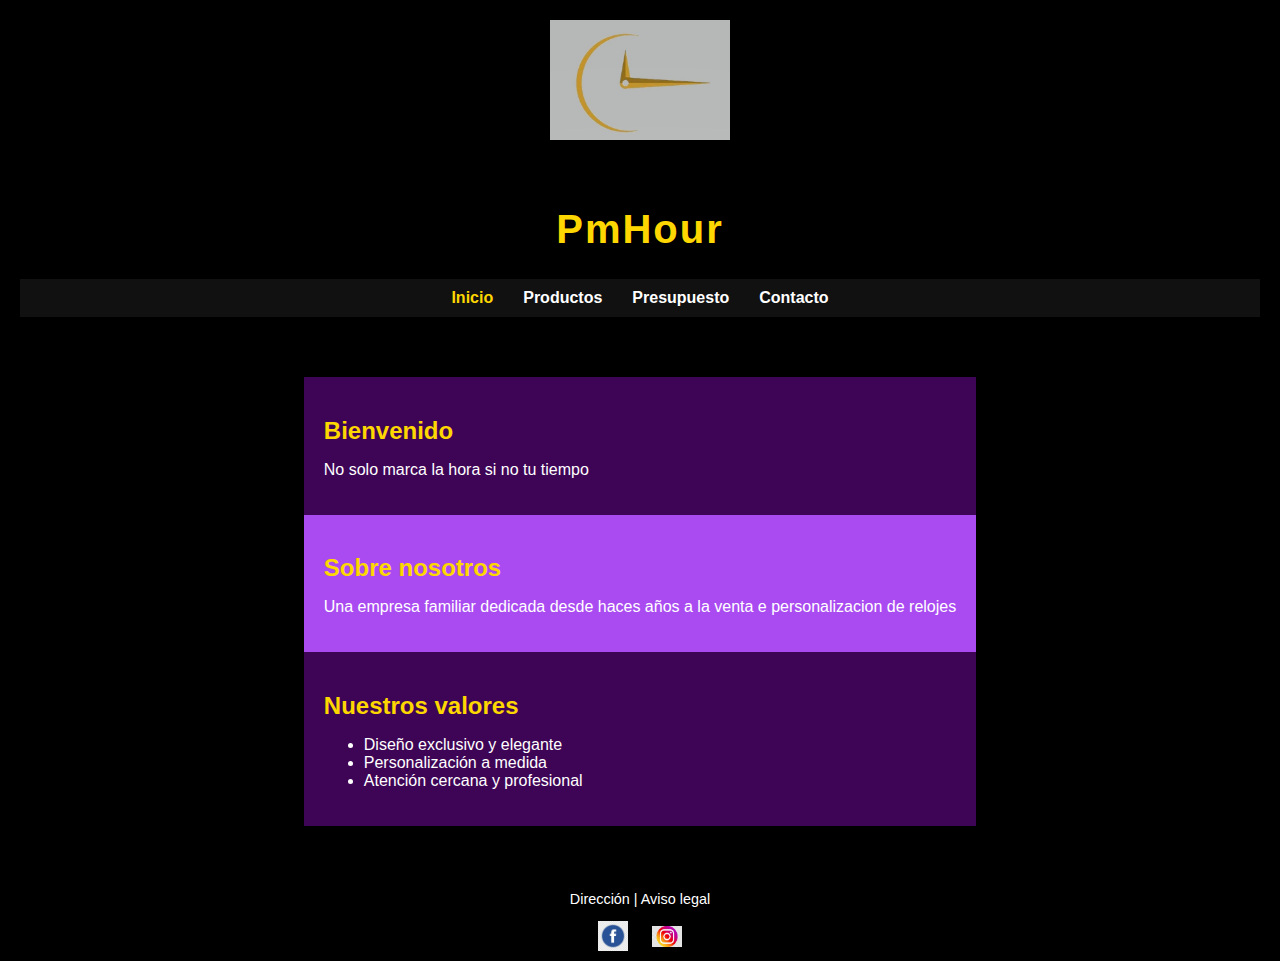
<file: index.html>
<!DOCTYPE html>
<html lang="en">
<head>
    <meta charset="UTF-8">
    <meta name="viewport" content="width=device-width, initial-scale=1.0">
    <title> Inicio-PmHour</title>
    <link rel="stylesheet" href="css/estilos.css">
</head>
<body>
  <header>
  <img src="imagenes/LogoTrasnparente.jpg" alt="PmHour Logo" class="banner-logo">
</header>
      <header>
    <h1>PmHour</h1>
    <nav>
      <ul>
        <li><a href="index.html" class="activo">Inicio</a></li>
        <li><a href="views/productos.html">Productos</a></li>
        <li><a href="views/presupuestos.html">Presupuesto</a></li>
        <li><a href="views/contacto.html">Contacto</a></li>
      </ul>
    </nav>
  </header>

  <main>
    <section style="background-color: #3e0456;padding: 20px;">
      <h2>Bienvenido</h2>
      <p>No solo marca la hora si no tu tiempo</p>
    </section>

    <section style="background-color: #aa4bf1;padding: 20px;">
        <h2>Sobre nosotros</h2>
        <p>Una empresa familiar dedicada desde haces años a la venta e personalizacion de relojes</p>
    </section>

     <section style="background-color: #3e0456;padding: 20px;">
  <h2>Nuestros valores</h2>
  <ul>
    <li>Diseño exclusivo y elegante</li>
    <li>Personalización a medida</li>
    <li>Atención cercana y profesional</li>
  </ul>
</section>
  </main>
  
  <footer>
    <p>Dirección | Aviso legal</p>
    <a href="https://www.facebook.com/"><img src="imagenes/FAcebook.jpg" alt="Facebook" width="30"></a>
    <a href="https://www.instagram.com/"><img src="imagenes/Instagram.jpg" alt="Instagram" width="30"></a>
  </footer>
</body>
</html>
</file>
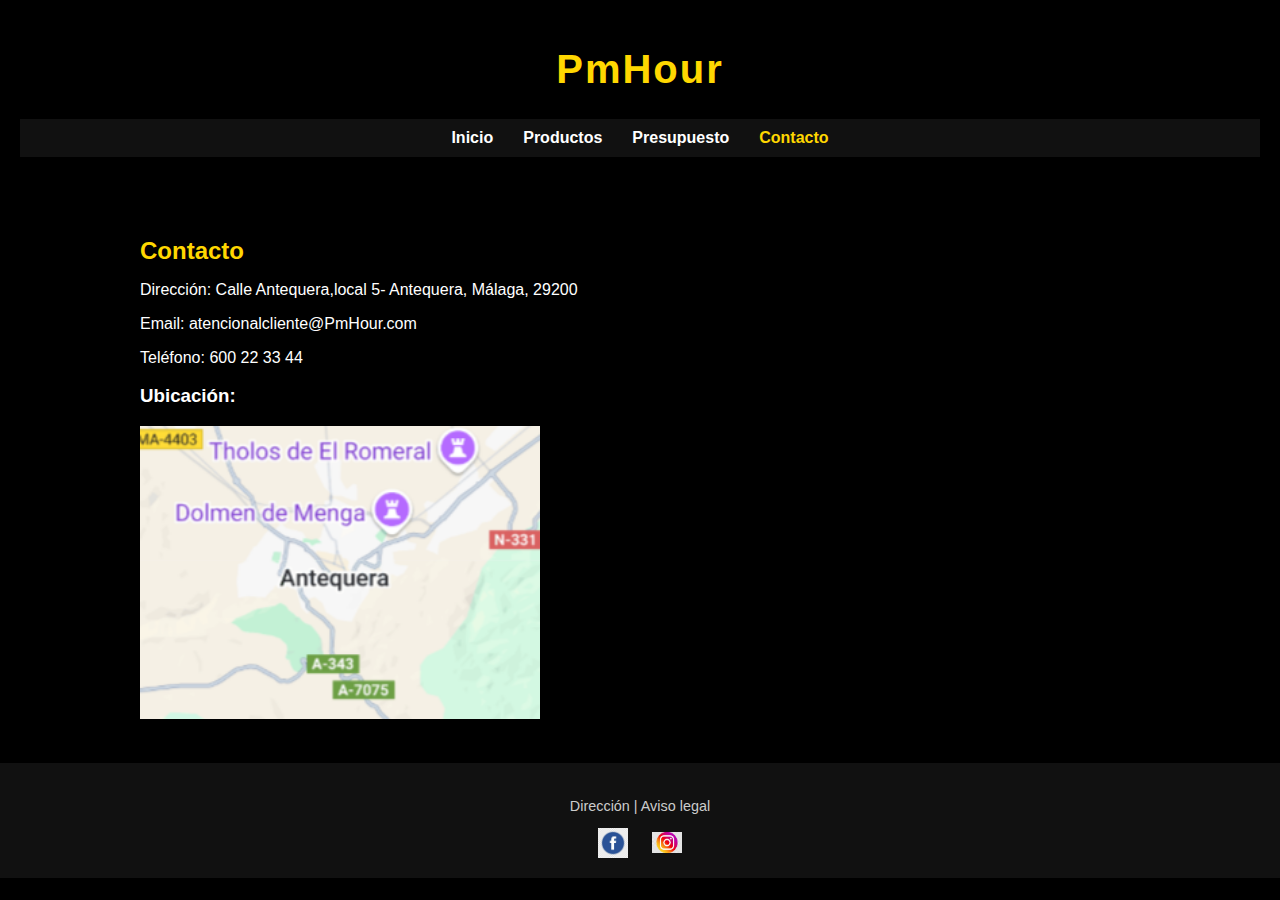
<file: contacto.html>
<!DOCTYPE html>
<html lang="en">
<head>
    <meta charset="UTF-8">
    <meta name="viewport" content="width=device-width, initial-scale=1.0">
    <title>Contacto</title>
    <link rel="stylesheet" href="Css/estilos.css">
</head>
<body>
     <header>
    <h1>PmHour</h1>
    <nav>
      <ul>
        <li><a href="index.html">Inicio</a></li>
        <li><a href="productos.html">Productos</a></li>
        <li><a href="presupuestos.html">Presupuesto</a></li>
        <li><a href="contacto.html" class="activo">Contacto</a></li>
      </ul>
    </nav>
  </header>

  <main>
    <h2>Contacto</h2>
    <p>Dirección: Calle Antequera,local 5- Antequera, Málaga, 29200</p>
    <p>Email: atencionalcliente@PmHour.com</p>
    <p>Teléfono: 600 22 33 44</p>
    <h3>Ubicación:</h3>
    <img src="imagenes/Mapa.png" alt="Mapa de ubicación" width="400">
  </main>

  <footer>
    <p>Dirección | Aviso legal</p>
    <a href=""><img src="imagenes/FAcebook.jpg" alt="Facebook"></a>
    <a href=""><img src="imagenes/Instagram.jpg" alt="Instagram"></a>
  </footer>
</body>
</html>
</file>
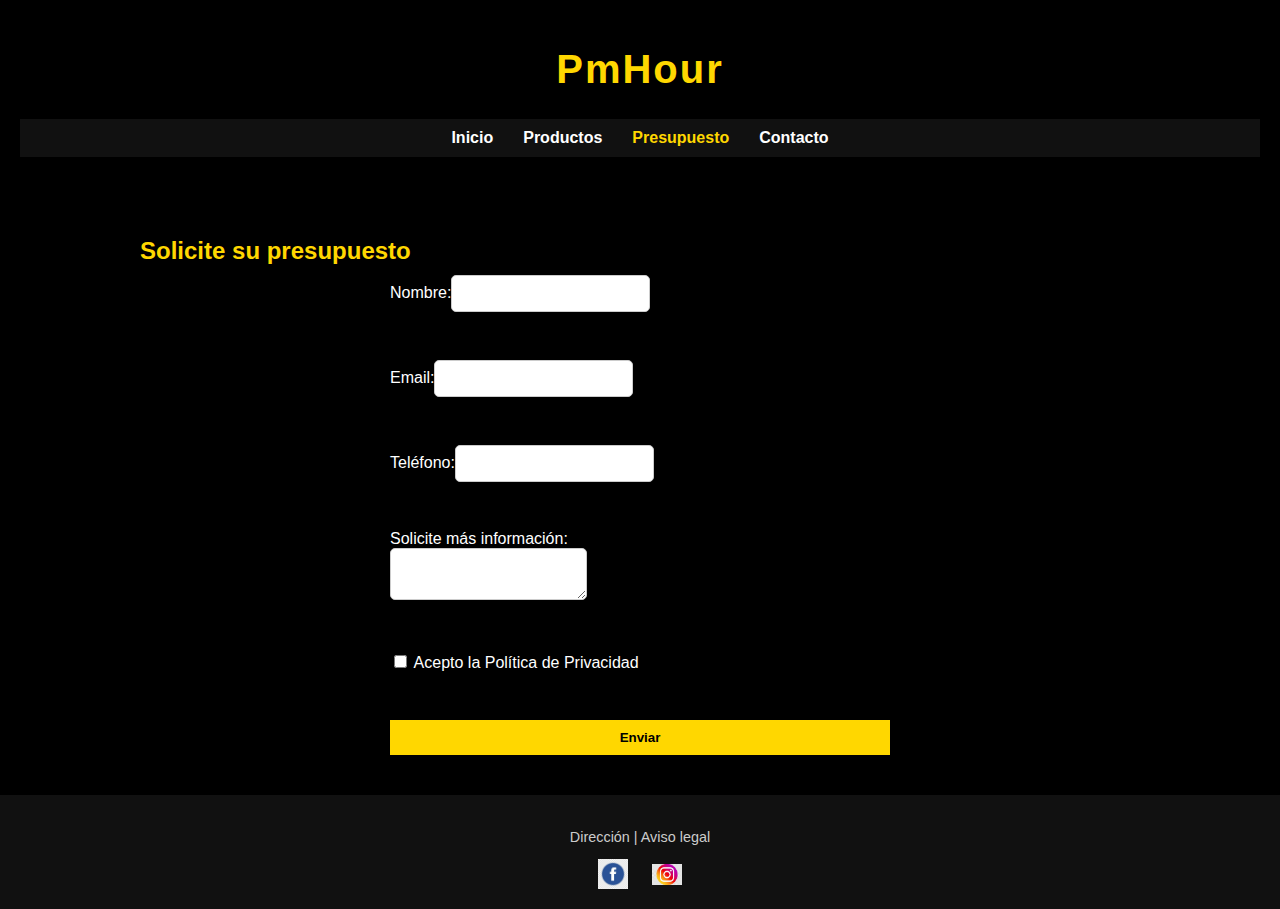
<file: presupuestos.html>
<!DOCTYPE html>
<html lang="en">
<head>
    <meta charset="UTF-8">
    <meta name="viewport" content="width=device-width, initial-scale=1.0">
    <title>Presupuestos</title>
    <link rel="stylesheet" href="Css/estilos.css">
</head>
<body>
 <header>
    <h1>PmHour</h1>
    <nav>
      <ul>
        <li><a href="index.html">Inicio</a></li>
        <li><a href="productos.html">Productos</a></li>
        <li><a href="presupuestos.html" class="activo">Presupuesto</a></li>
        <li><a href="contacto.html">Contacto</a></li>
      </ul>
    </nav>
  </header>

  <main>
    <h2>Solicite su presupuesto</h2>
    <form>
      <label>Nombre:<input type="text" required></label><br>
      <label>Email:<input type="email" required></label><br>
      <label>Teléfono:<input type="tel" required></label><br>
      <label>Solicite más información:<br><textarea required></textarea></label><br>
      <label><input type="checkbox" required> Acepto la Política de Privacidad</label><br>
      <button type="submit">Enviar</button>
    </form>
  </main>

  <footer>
    <p>Dirección | Aviso legal</p>
    <a href=""><img src="imagenes/FAcebook.jpg" alt="Facebook"></a>
    <a href=""><img src="imagenes/Instagram.jpg" alt="Instagram"></a>
  </footer>   
</body>
</html>
</file>
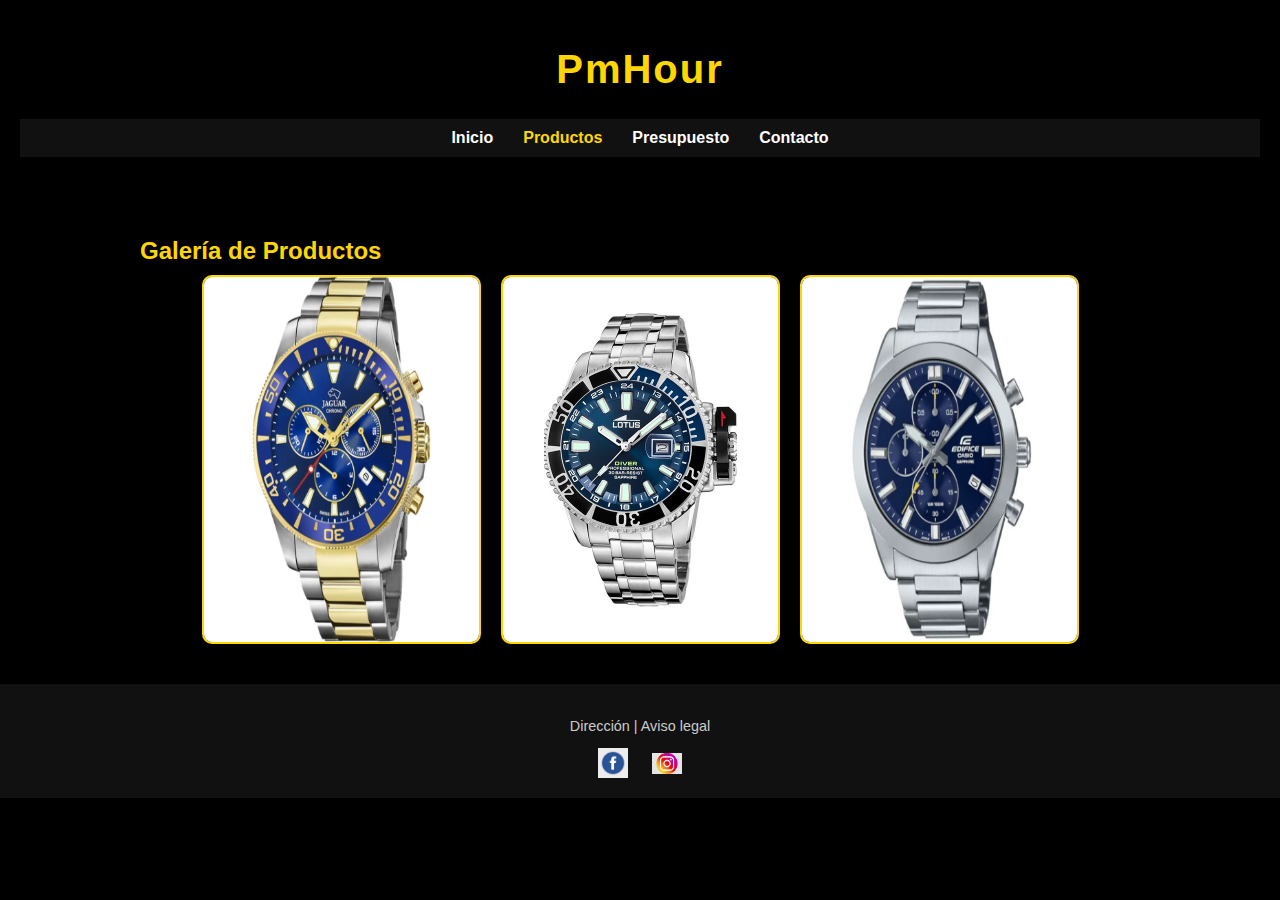
<file: productos.html>
<!DOCTYPE html>
<html lang="en">
<head>
    <meta charset="UTF-8">
    <meta name="viewport" content="width=device-width, initial-scale=1.0">
    <title>Productos</title>
    <link rel="stylesheet" href="Css/estilos.css">
</head>
<body>
      <header>
    <h1>PmHour</h1>
    <nav>
      <ul>
        <li><a href="index.html">Inicio</a></li>
        <li><a href="productos.html" class="activo">Productos</a></li>
        <li><a href="presupuestos.html">Presupuesto</a></li>
        <li><a href="contacto.html">Contacto</a></li>
      </ul>
    </nav>
  </header>

  <main>
    <h2>Galería de Productos</h2>
    <div class="galeria">
      <img src="imagenes/Reloj 1.webp" alt="Reloj 1">
      <img src="imagenes/Reloj 2.jpg" alt="Reloj 2">
      <img src="imagenes/Reloj 3.webp" alt="Reloj 3">
      
    </div>
  </main>

  <footer>
    <p>Dirección | Aviso legal</p>
    <a href="#"><img src="imagenes/FAcebook.jpg" alt="Facebook"></a>
    <a href="#"><img src="imagenes/Instagram.jpg" alt="Instagram"></a>
  </footer>
</body>
</html>
</file>
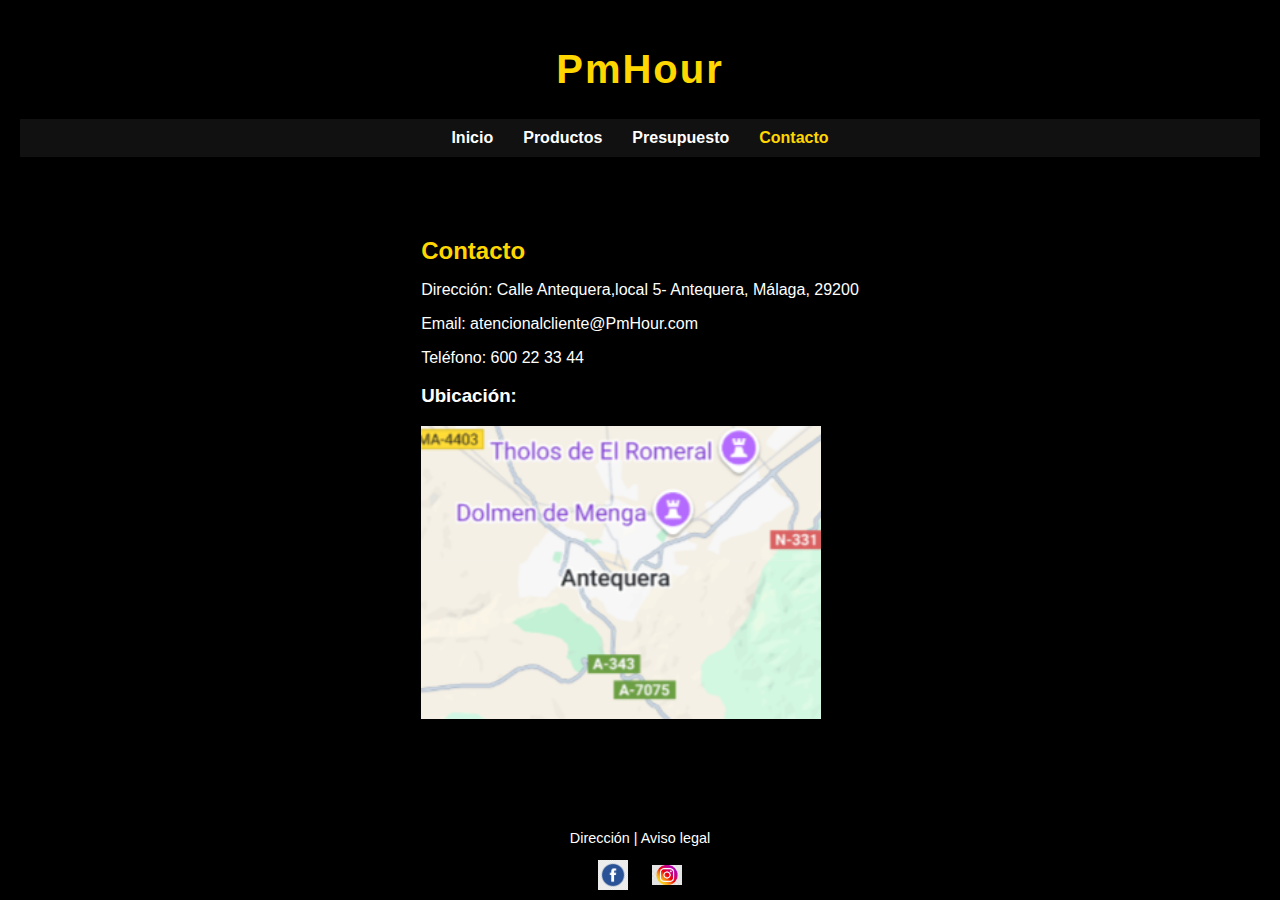
<file: views/contacto.html>
<!DOCTYPE html>
<html lang="en">
<head>
    <meta charset="UTF-8">
    <meta name="viewport" content="width=device-width, initial-scale=1.0">
    <title>Contacto</title>
    <link rel="stylesheet" href="../css/estilos.css">
</head>
<body>
     <header>
    <h1>PmHour</h1>
    <nav>
      <ul>
        <li><a href="../index.html">Inicio</a></li>
        <li><a href="productos.html">Productos</a></li>
        <li><a href="presupuestos.html">Presupuesto</a></li>
        <li><a href="contacto.html" class="activo">Contacto</a></li>
      </ul>
    </nav>
  </header>

  <main>
    <h2>Contacto</h2>
    <p>Dirección: Calle Antequera,local 5- Antequera, Málaga, 29200</p>
    <p>Email: atencionalcliente@PmHour.com</p>
    <p>Teléfono: 600 22 33 44</p>
    <h3>Ubicación:</h3>
    <img src="../imagenes/Mapa.png" alt="Mapa de ubicación" width="400">
  </main>

  <footer>
    <p>Dirección | Aviso legal</p>
    <a href="https://www.facebook.com/"><img src="../imagenes/FAcebook.jpg" alt="Facebook"></a>
    <a href="https://www.instagram.com/"><img src="../imagenes/Instagram.jpg" alt="Instagram"></a>
  </footer>
</body>
</html>
</file>
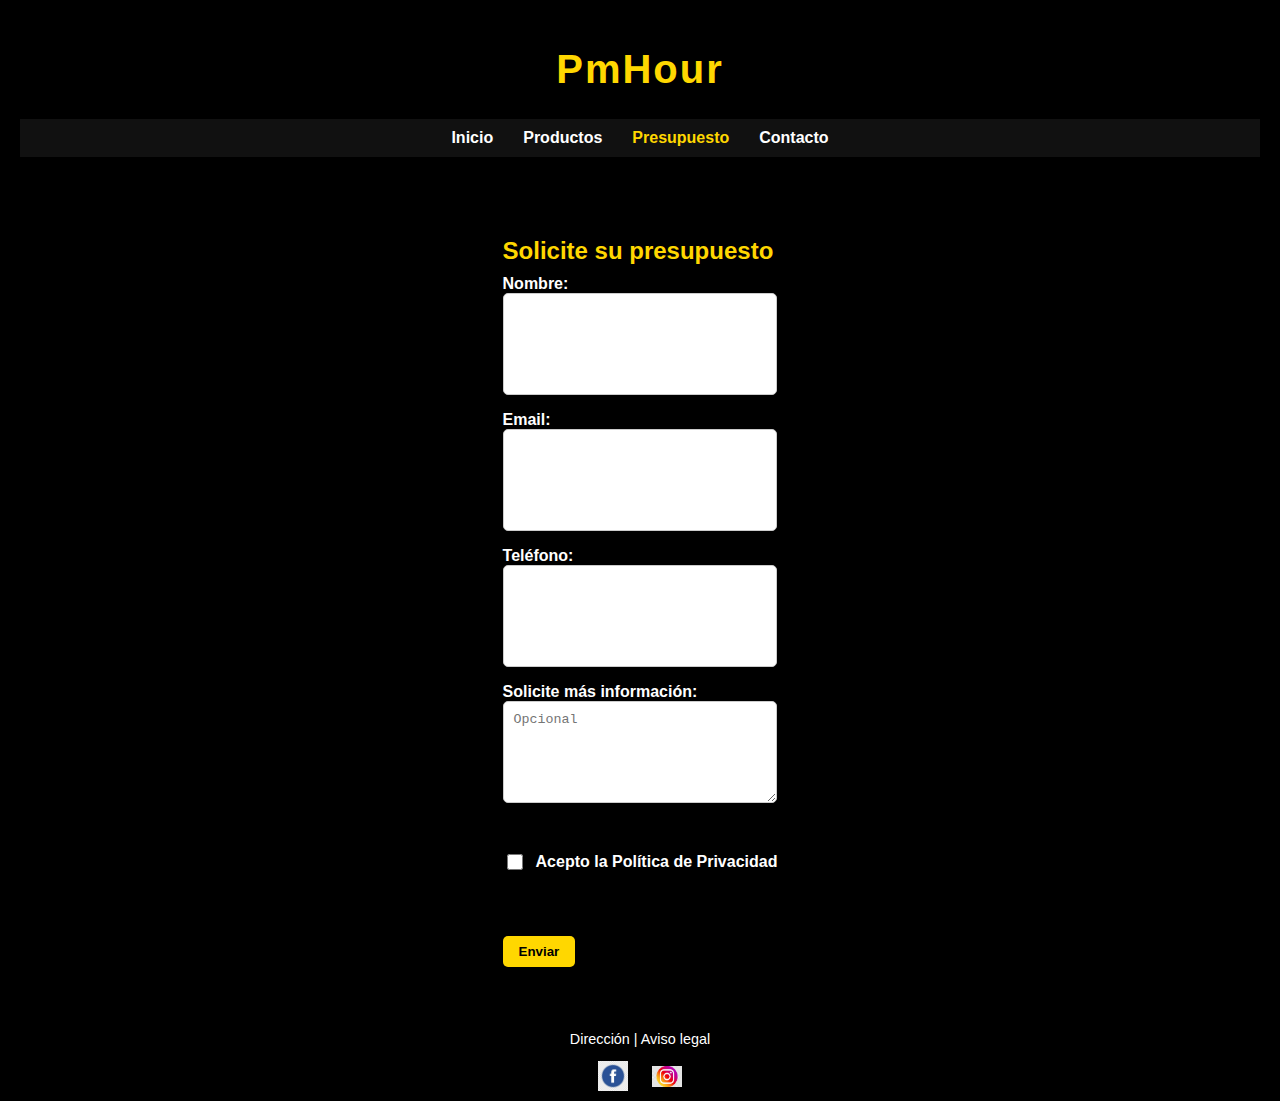
<file: views/presupuestos.html>
<!DOCTYPE html>
<html lang="en">
<head>
    <meta charset="UTF-8">
    <meta name="viewport" content="width=device-width, initial-scale=1.0">
    <title>Presupuestos</title>
    <link rel="stylesheet" href="../css/estilos.css">
</head>
<body>
 <header>
    <h1>PmHour</h1>
    <nav>
      <ul>
        <li><a href="../index.html">Inicio</a></li>
        <li><a href="productos.html">Productos</a></li>
        <li><a href="presupuestos.html" class="activo">Presupuesto</a></li>
        <li><a href="contacto.html">Contacto</a></li>
      </ul>
    </nav>
  </header>

  <main>
    <h2>Solicite su presupuesto</h2>
    <form>
      <label>Nombre:<input type="text" required pattern="[A-Za-zÁÉÍÓÚáéíóú\s]{3,}"></label>
      <label>Email:<input type="email" required></label>
      <label>Teléfono:<input type="tel" required></label>
      <label>Solicite más información:<textarea name="info" placeholder="Opcional"></textarea></label>
      <div class="checkbox-container">
        <input type="checkbox" id="privacidad" required>
        <label for="privacidad">Acepto la Política de Privacidad</label>
       </div>
      <button type="submit">Enviar</button>
    </form>
  </main>

  <footer>
    <p>Dirección | Aviso legal</p>
    <a href="https://www.facebook.com/"><img src="../imagenes/FAcebook.jpg" alt="Facebook"></a>
    <a href="https://www.instagram.com/"><img src="../imagenes/Instagram.jpg" alt="Instagram"></a>
  </footer>   
</body>
</html>
</file>
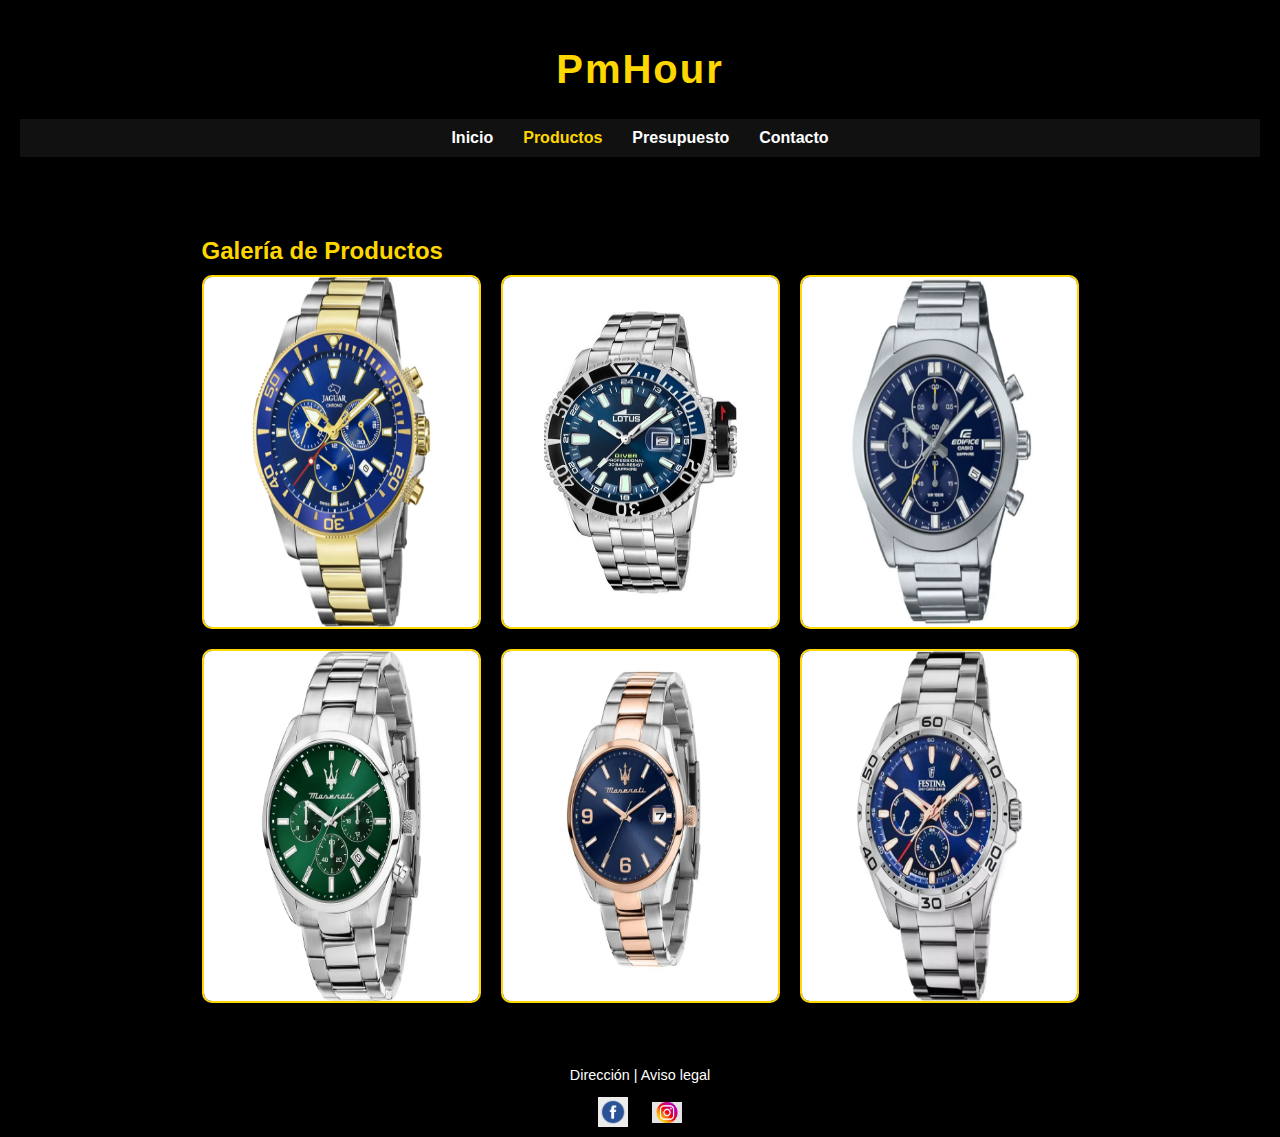
<file: views/productos.html>
<!DOCTYPE html>
<html lang="en">
<head>
    <meta charset="UTF-8">
    <meta name="viewport" content="width=device-width, initial-scale=1.0">
    <title>Productos</title>
    <link rel="stylesheet" href="../css/estilos.css">
</head>
<body>
      <header>
    <h1>PmHour</h1>
    <nav>
      <ul>
        <li><a href="../index.html">Inicio</a></li>
        <li><a href="productos.html" class="activo">Productos</a></li>
        <li><a href="presupuestos.html">Presupuesto</a></li>
        <li><a href="contacto.html">Contacto</a></li>
      </ul>
    </nav>
  </header>

  <main>
    <h2>Galería de Productos</h2>
    <div class="galeria">
      <img src="../imagenes/Reloj1.webp" alt="Reloj 1" width="280" height="350">
      <img src="../imagenes/Reloj2.jpg" alt="Reloj 2" width="280" height="350">
      <img src="../imagenes/Reloj3.webp" alt="Reloj 3" width="280" height="350">
      <img src="../imagenes/Reloj4.webp" alt="Reloj 4" width="280" height="350">
      <img src="../imagenes/Reloj5.webp" alt="Reloj 5" width="280" height="350">
      <img src="../imagenes/Reloj6.webp" alt="Reloj 6" width="280" height="350">
    </div>
  </main>

  <footer>
    <p>Dirección | Aviso legal</p>
    <a href="https://www.facebook.com/"><img src="../imagenes/FAcebook.jpg" alt="Facebook"></a>
    <a href="https://www.instagram.com/"><img src="../imagenes/Instagram.jpg" alt="Instagram"></a>
  </footer>
</body>
</html>
</file>
<file: css/estilos.css>
/* Estilo base */
body {
  display: flex;
  flex-direction: column;
  min-height: 100vh;
  background-color: #000; 
  color: #fff;            
  font-family: 'Segoe UI', sans-serif;
  margin: 0;
  padding: 0;
}

/* Encabezado y título */
header {
  background-color: #000;
  padding: 20px;
  text-align: center;
}

header h1 {
  color: #FFD700; 
  font-size: 2.5em;
  letter-spacing: 2px;
}

/* Menú de navegación */
nav ul {
  list-style: none;
  display: flex;
  justify-content: center;
  background-color: #111;
  padding: 10px 0;
  margin: 0;
  gap: 30px;
}
.banner-logo {
  width: auto;
  max-height: 120px;
  object-fit: contain;
  display: block;
  margin: 0 auto;
  background-color: black;
}
nav ul li a {
  color: #fff;
  text-decoration: none;
  font-weight: bold;
  transition: color 0.3s;
}

nav ul li a:hover,
nav ul li a.activo {
  color: #FFD700; 
}

/* Secciones principales */
main {
  flex: 1;
  padding: 40px 20px;
  max-width: 1000px;
  margin: auto;
}

h2 {
  color: #FFD700;
  margin-bottom: 10px;
}

/* Galería de productos */
.galeria {
  display: grid;
  flex-wrap: wrap;
  justify-content: center;
  grid-template-columns: repeat(3,1fr);
  gap: 20px;
}

.galeria img {
  width: 275px;
  border: 2px solid #FFD700;
  border-radius: 10px;
  transition: transform 0.3s ease;
}

.galeria img:hover {
  transform: scale(1.05);
}

/* Formulario */
form {
  display: flex;
  flex-direction: column;
  gap: 1rem;
  max-width: 400px;
  margin: auto;
}
form label {
  display: flex;
  flex-direction: column;
  font-weight: bold;
}

form input, form textarea {
  resize: vertical;
  padding: 10px;
  border: 1px solid #ccc;
  border-radius: 5px;
  min-height: 80px;
}
input[type="checkbox"] {
  width: 16px;
  height: 16px;
  vertical-align: middle; 
  margin-right: 5px;
}
.checkbox-container {
  display: flex;
  align-items: center;
  gap: 8px; 
  margin-bottom: 15px;
}

.checkbox-container input[type="checkbox"] {
  width: 16px;
  height: 16px;
  accent-color: #c89b3c;
  cursor: pointer;
}

.checkbox-container label {
  font-size: 1rem;
  cursor: pointer;
}

form button {
  width: fit-content;
  background-color: #FFD700;
  color: #000;
  border: none;
  border-radius: 5px;
  padding: 0.5rem 1rem;
  font-weight: bold;
  cursor: pointer;
  transition: background-color 0.3s;
  align-self: flex-start;
}

form button:hover {
  background-color: #e5c100;
}

/* Footer */
footer {
  background-color: #000;
  color: white;
  text-align: center;
  padding: 10px;
  font-size: 0.9em;
}

footer img {
  width: 30px;
  margin: 0 10px;
  vertical-align: middle;
}
</file>
<file: Css/estilos.css>
/* Estilo base */
body {
  background-color: #000; 
  color: #fff;            
  font-family: 'Segoe UI', sans-serif;
  margin: 0;
  padding: 0;
}

/* Encabezado y título */
header {
  background-color: #000;
  padding: 20px;
  text-align: center;
}

header h1 {
  color: #FFD700; 
  font-size: 2.5em;
  letter-spacing: 2px;
}

/* Menú de navegación */
nav ul {
  list-style: none;
  display: flex;
  justify-content: center;
  background-color: #111;
  padding: 10px 0;
  margin: 0;
  gap: 30px;
}

nav ul li a {
  color: #fff;
  text-decoration: none;
  font-weight: bold;
  transition: color 0.3s;
}

nav ul li a:hover,
nav ul li a.activo {
  color: #FFD700; 
}

/* Secciones principales */
main {
  padding: 40px 20px;
  max-width: 1000px;
  margin: auto;
}

h2 {
  color: #FFD700;
  margin-bottom: 10px;
}

/* Galería de productos */
.galeria {
  display: flex;
  flex-wrap: wrap;
  justify-content: center;
  gap: 20px;
}

.galeria img {
  width: 275px;
  border: 2px solid #FFD700;
  border-radius: 10px;
  transition: transform 0.3s ease;
}

.galeria img:hover {
  transform: scale(1.05);
}

/* Formulario */
form {
  display: flex;
  flex-direction: column;
  gap: 15px;
  max-width: 500px;
  margin: auto;
}

form input, form textarea {
  padding: 10px;
  border: 1px solid #ccc;
  border-radius: 5px;
}

form button {
  background-color: #FFD700;
  color: #000;
  border: none;
  padding: 10px;
  font-weight: bold;
  cursor: pointer;
  transition: background-color 0.3s;
}

form button:hover {
  background-color: #e5c100;
}

/* Footer */
footer {
  background-color: #111;
  color: #ccc;
  text-align: center;
  padding: 20px;
  font-size: 0.9em;
}

footer img {
  width: 30px;
  margin: 0 10px;
  vertical-align: middle;
}
</file>
